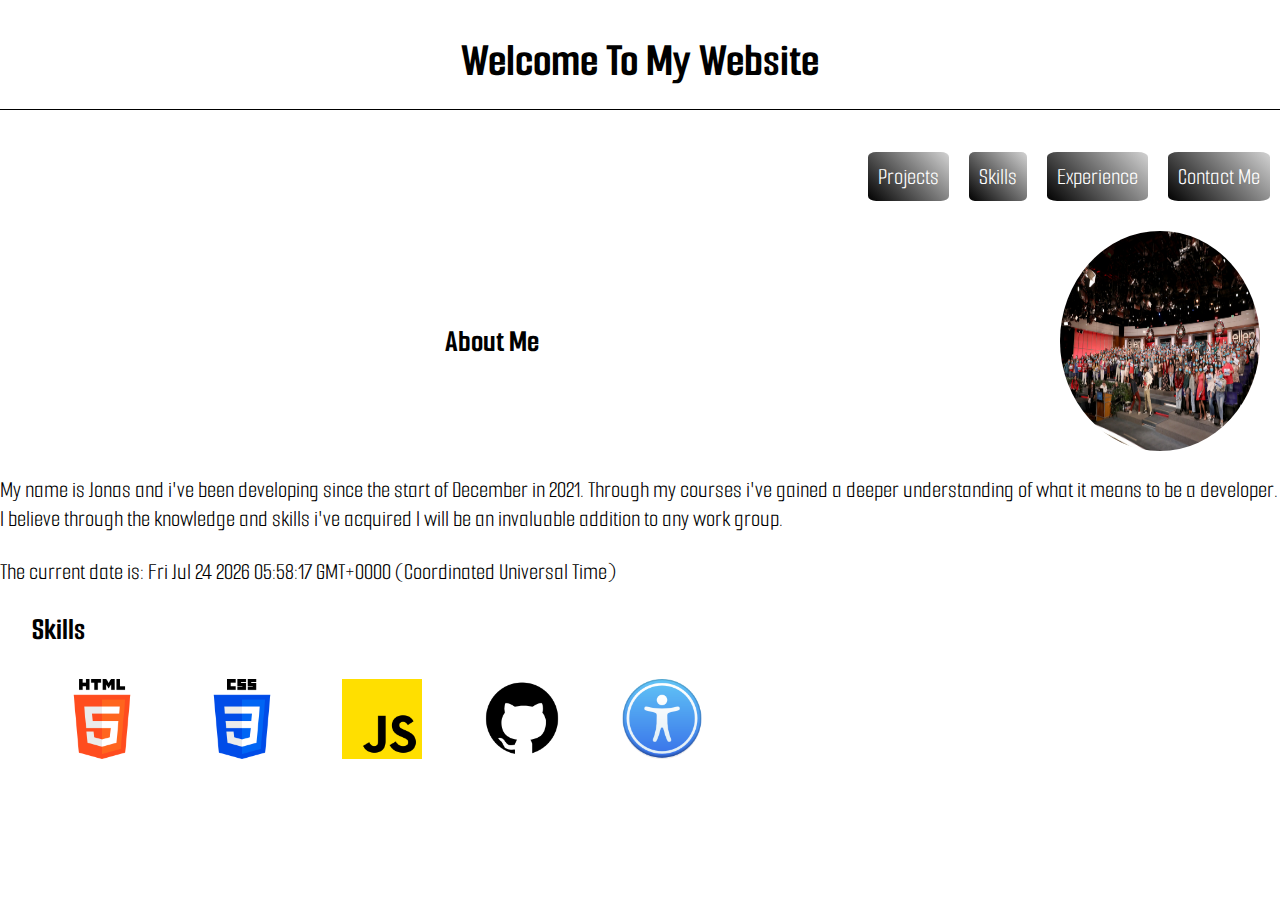
<file: My Portfolio/index.html>
<!DOCTYPE html>
<html lang="en">
<head>
    <meta charset="UTF-8">
    <meta http-equiv="X-UA-Compatible" content="IE=edge">
    <meta name="viewport" content="width=device-width, initial-scale=1.0">
    <link href="./style.css" rel="stylesheet">
    <link rel="preconnect" href="https://fonts.googleapis.com">
<link rel="preconnect" href="https://fonts.gstatic.com" crossorigin>
<link href="https://fonts.googleapis.com/css2?family=Outfit:wght@400;700&family=Smooch+Sans:wght@400;700&display=swap" rel="stylesheet">
    <title>Jonas' Portfolio</title>
</head>
<body>
    <h1 id="sitename">Welcome To My Website</h1>
    <header>
        <nav>
            <ul id="nav-container">
                <li><a href="#">Projects</a></li>
                <li><a href="#">Skills</a></li>
                <li><a href="#">Experience</a></li>
                <li><a href="./contact-page/second.html">Contact Me</a></li>
            </ul>
        </nav>
    </header>
    <div class="about-me-text">
        <h2 id="about-me">About Me</h2>
        <img src="./Ellen 2021.jpg" alt="picure of me" id="selfie">
    </div>
        <p>My name is Jonas and i've been developing since the start of December in 2021. Through my courses i've gained a deeper understanding of what it means to be a developer. I believe through the knowledge and skills i've acquired I will be an invaluable addition to any work group.</p>
        <p id="date">The current time is: </p>
        <h2>Skills</h2>
    <div id="skill-container">
        <img src="./html-5-icon.png" alt="html5 icon" title="HTML5" class="HTML icon">
        <img src="./css-3-icon.png" alt="CSS3 icon" title="CSS3" class="CSS icon">
        <img src="./js-icon.png" alt="Javascript icon" title="Javacript" class="JS icon">
        <img src="./github-icon.png" alt="github icon" title="Github" class="GIT icon">
        <img src="./accessability.png" alt="accessability icon" title="accessability" class="accessability icon">
    </div>

    <script src="./main.js"></script>
</body>
</html>
</file>
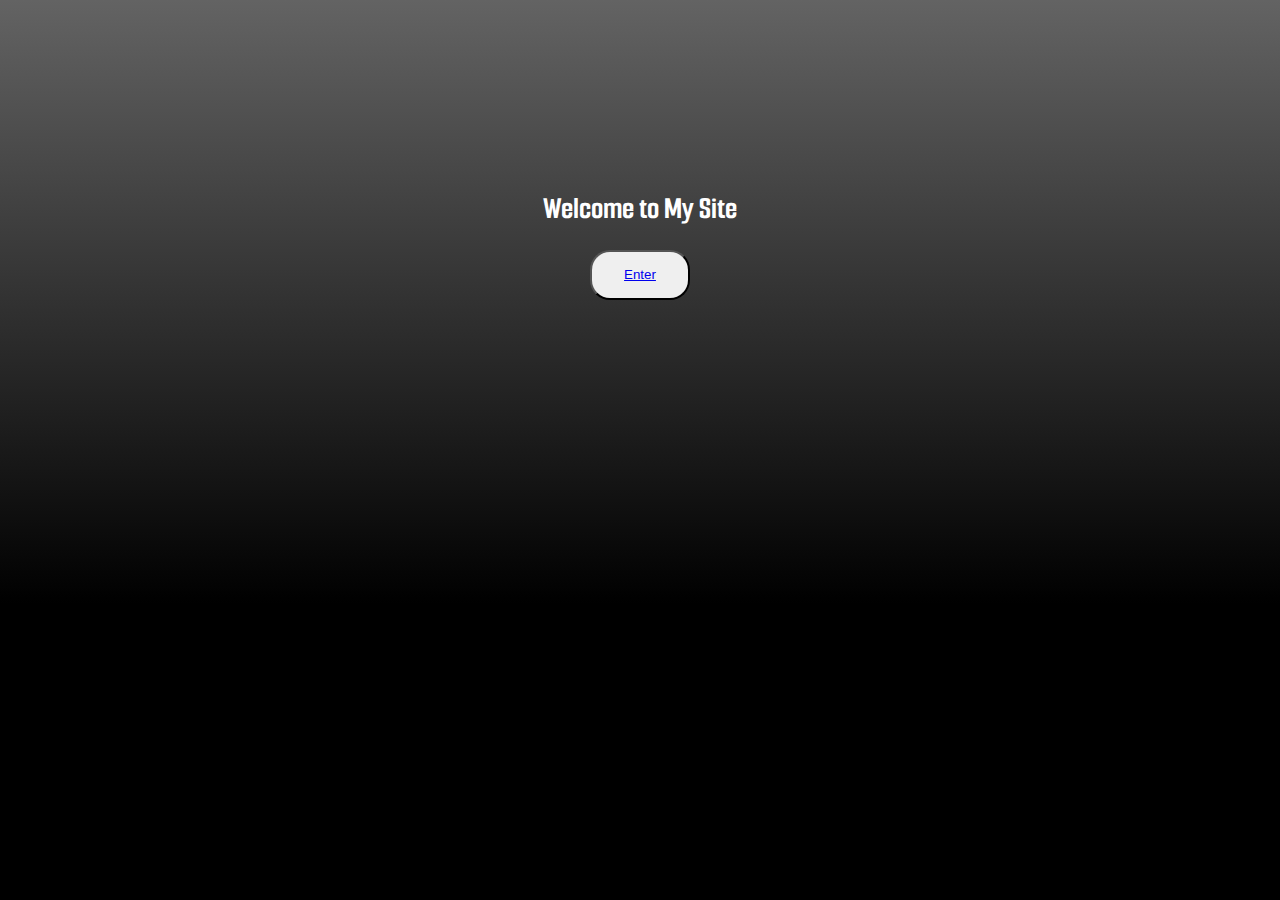
<file: My Portfolio/animation-intro/third.html>
<!DOCTYPE html>
<html lang="en">
<head>
    <meta charset="UTF-8">
    <meta http-equiv="X-UA-Compatible" content="IE=edge">
    <meta name="viewport" content="width=device-width, initial-scale=1.0">
    <link href="./third.css" rel="stylesheet">
    <link rel="preconnect" href="https://fonts.googleapis.com">
<link rel="preconnect" href="https://fonts.gstatic.com" crossorigin>
<link href="https://fonts.googleapis.com/css2?family=Outfit:wght@400;700&family=Smooch+Sans:wght@400;700&display=swap" rel="stylesheet">
    <title>Welcome to My Site</title>
</head>
<body>
    <div id="overlay"></div>
    <h1>Welcome to My Site</h1>
   <button><a href="file:///C:/Users/jonas/Downloads/Projects/my-portfolio/My%20Portfolio/index.html">Enter</a></button>
</body>
</html>
</file>
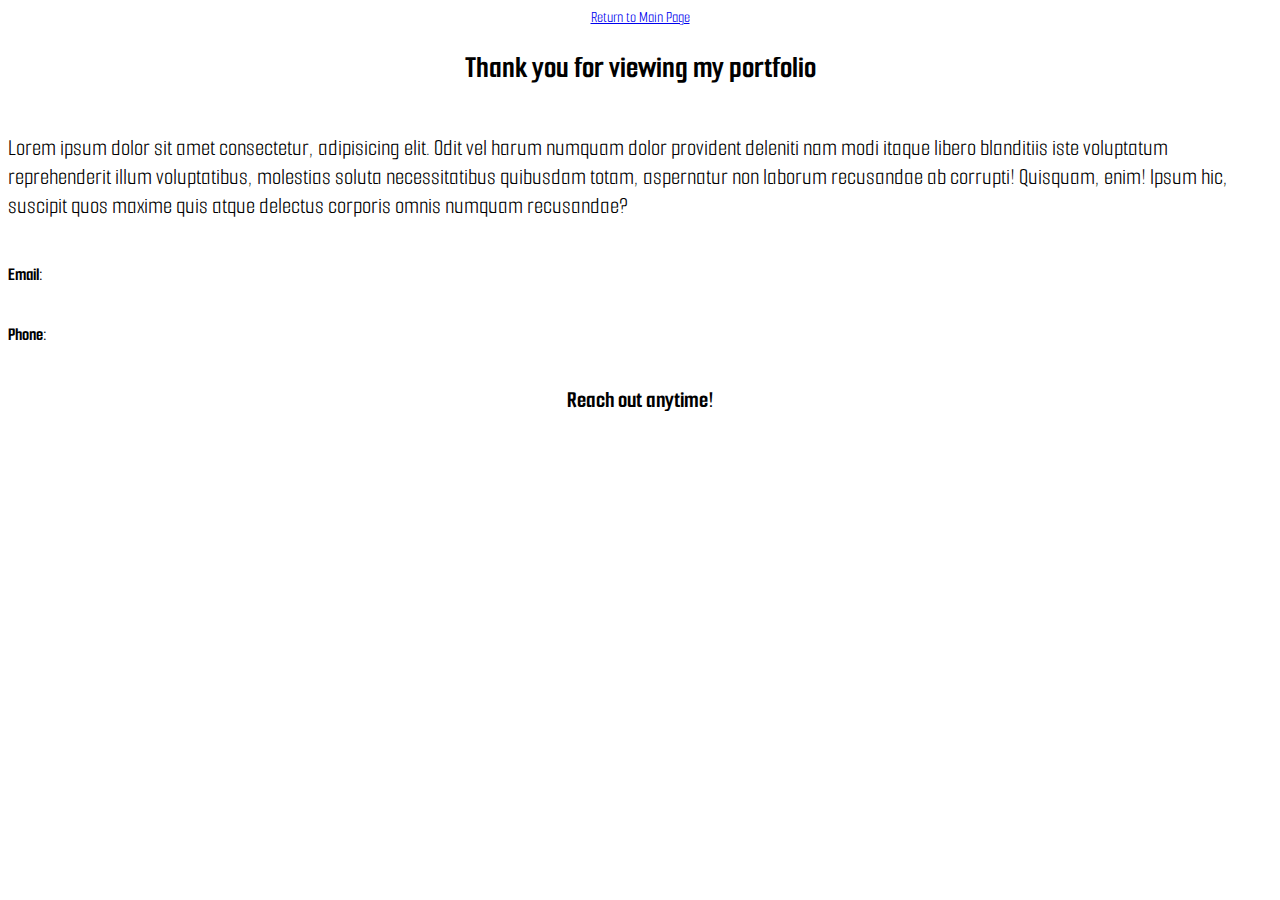
<file: My Portfolio/contact-page/second.html>
<!DOCTYPE html>
<html lang="en">
<head>
    <meta charset="UTF-8">
    <meta http-equiv="X-UA-Compatible" content="IE=edge">
    <meta name="viewport" content="width=device-width, initial-scale=1.0">
    <link rel="preconnect" href="https://fonts.googleapis.com">
    <link rel="preconnect" href="https://fonts.gstatic.com" crossorigin>
    <link href="https://fonts.googleapis.com/css2?family=Outfit:wght@400;700&family=Smooch+Sans:wght@400;700&display=swap" rel="stylesheet">
    <link href="./second.css" rel="stylesheet">
    <title>Contact Me</title>
</head>
<body>
    <header>
       <a href="file:///C:/Users/jonas/Downloads/Projects/my-portfolio/My%20Portfolio/index.html">Return to Main Page</a>

    </header>
    <h1>Thank you for viewing my portfolio</h1>
    <p>Lorem ipsum dolor sit amet consectetur, adipisicing elit. Odit vel harum numquam dolor provident deleniti nam modi itaque libero blanditiis iste voluptatum reprehenderit illum voluptatibus, molestias soluta necessitatibus quibusdam totam, aspernatur non laborum recusandae ab corrupti! Quisquam, enim! Ipsum hic, suscipit quos maxime quis atque delectus corporis omnis numquam recusandae?</p> 
    <h3>Email: </h3>
    <h3>Phone: </h3>
    <h2>Reach out anytime!</h2>
</body>
</html>
</file>
<file: My Portfolio/style.css>
html {
    font-size: 100%;
    box-sizing: border-box;
    top: 0;
    
}

body {
    margin: 0;
    padding: 0;
    font-family: 'Smooch Sans', sans-serif;
    font-size: 16px;
}

/* Website Name */
#sitename {
   display: grid;
   justify-items: center;
   border-bottom: 1px solid black;
}

/* parent container for nav list */
#nav-container {
    display: flex;
    justify-content: right;
}

#nav-container li {
    margin: 10px;
    padding: 10px;
    list-style: none;
    border-radius: 10%;
    background: linear-gradient(45deg, #000, lightgray);
}

#nav-container a {
    text-decoration: none;
    color: #fff;
    font-size: 1.5rem;
}



/* About Me section in body */
.about-me-text {
    font-size: 1.25rem;
    display: flex;
    margin: 20px;
    
}

/* specification for my portfolio pic */
#selfie {
    width: 150px;
    height: 150px;
    border-radius: 50%;
    margin-left: 8rem;
}

/* specification for skill icons */
#skill-container img {
    width: 5rem;
    height: 5rem;
}

#skill-container {
    display: inline-flex;
    margin-left: 2rem;
}


/* for desktop size */
@media screen and (min-width: 800px) { 
  h1 {
      font-size: 3rem;
      padding-bottom: 20px;
  }
  .about-me-text h2 {
      font-size: 2rem;
  }

  h2 {
      font-size: 2rem;
      padding-left: 2rem;
      margin: auto;
  }

  p {
      font-size: 1.5rem;
  }

  #skill-container img {
    padding: 30px;
  }

  #selfie {
    width: 200px;
    height: 220px;
    border-radius: 50%;
    margin-left: 8rem;
}

/* experimental animation to make icons spin */
.icon {
    animation: spin 3s linear 1s infinite;
}
/* spin animation keyframes specifications */
@keyframes spin {
   0% {
    transform: rotate(0deg);
   }
   50% {
    transform: rotate(180deg);
   }
   100% {
       transform: rotate(360deg);
   }
}

};
</file>
<file: My Portfolio/animation-intro/third.css>
html {
    font-family: 'Smooch Sans', sans-serif;
    height: auto;
    width: auto;
} 

body {
    background-color: black;
    background-size: 100%;
    color: #fff;
    display: grid;
    place-items: center;
}

h1 {
    padding-top: 10rem;
    z-index: 1;
}

button {
    z-index: 1;
    width: 100px;
    height: 50px;
    border-radius: 20px;
    position: relative;
}

#overlay {
    background: linear-gradient(lightgray, black);
    opacity: .7;
    height: 100%;
    width: 100%;
    position: absolute; 
}
</file>
<file: My Portfolio/contact-page/second.css>
html {
    font-family: 'Smooch Sans', sans-serif;
}

body {
    display: grid;
    place-items: center;
}

p {
    font-size: 1.5rem;
}

h3 {
    justify-self: left;
}
</file>
